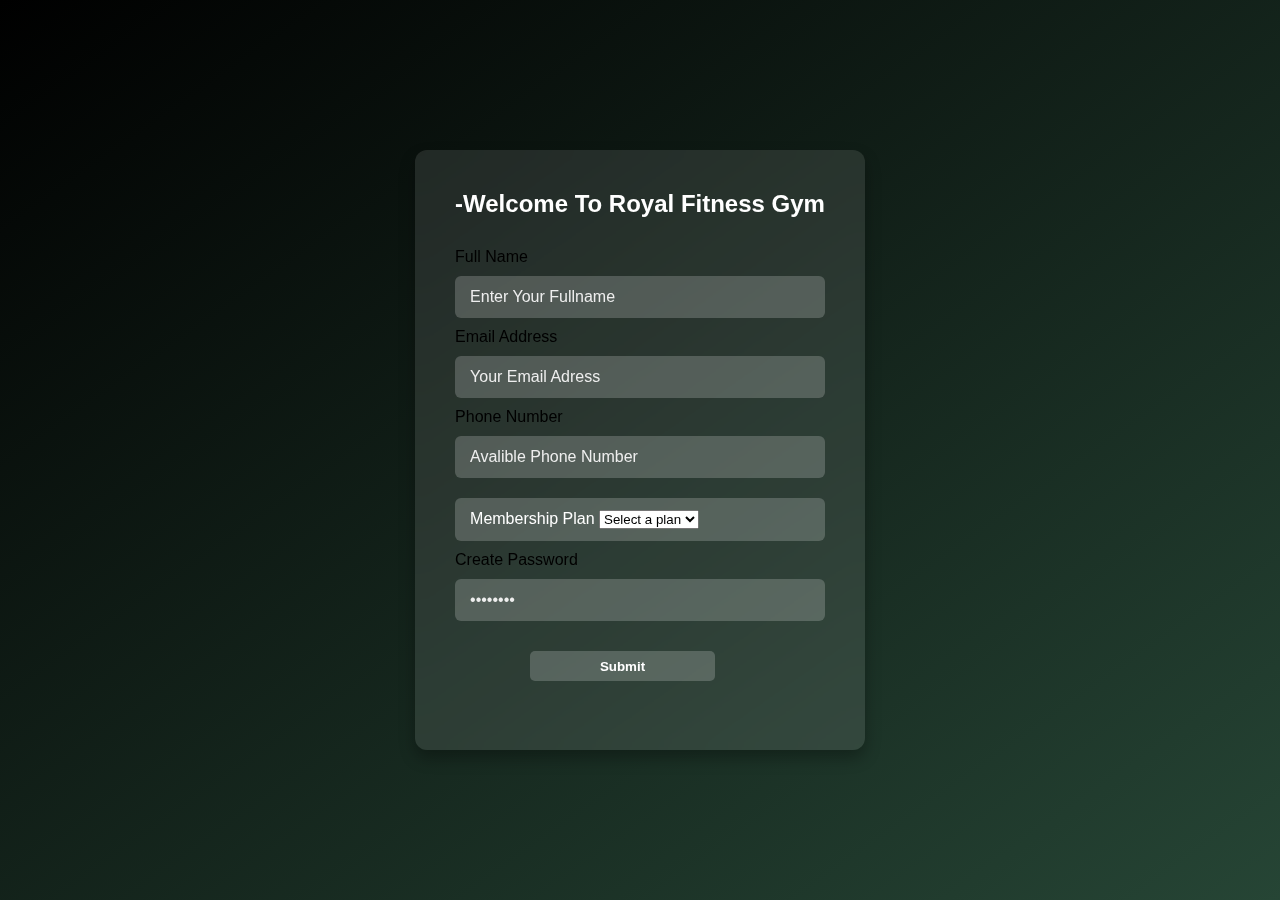
<file: index (2).html>
<!DOCTYPE html>
<html lang="en">
<head>
  <meta charset="UTF-8" />
  <meta name="viewport" content="width=device-width, initial-scale=1" />
  <title>ROYAL FITNESS Registration</title>
  <link rel="stylesheet" href="./style (2).css" />
</head>
<body>
  <div class="container">
    <h3>-Welcome To Royal Fitness Gym</h2>
    <!-- <h2>Join Now</h2> -->
    <form>
      <div class="form-group">
        <label for="fullname">Full Name</label>
        <input type="text" id="fullname" name="fullname" placeholder="Enter Your Fullname" required />
      </div>
      <div class="form-group">
        <label for="email">Email Address</label>
        <input type="email" id="email" name="email" placeholder="Your Email Adress" required />
      </div>
      <div class="form-group">
        <label for="phone">Phone Number</label>
        <input type="tel" id="phone" name="phone" placeholder="Avalible Phone Number" required />
      </div>
      <div class="form">
        <label for="membership">Membership Plan</label>
        <select id="membership" name="membership" required>
         <option disabled selected>Select a plan</option> 
         <option value="basic">Basic</option>
          <option value="premium">Pro</option>
          <option value="elite">PREMIUM</option>
        </select> 
      </div>
      <div class="form-group">
        <label for="password">Create Password</label>
        <input type="password" id="password" name="password" placeholder="••••••••" required />
      </div>
     <input type="submit" class="submit" value="Submit" />
    </form>
  </div>
</body>
</html>
</file>
<file: style (2).css>
* {
  margin: 0;
  padding: 0;
  box-sizing: border-box;
  font-family: 'Segoe UI', Tahoma, Geneva, Verdana, sans-serif;
}

body {
  height: 100vh;
  background: linear-gradient(to top left, #264535, #000000);
  display: flex;
  justify-content: center;
  align-items: center;
}
.container {
  /* width: 100%; */
  max-width: 500px;
  height: 600px;
  background-color: rgba(255, 255, 255, 0.1);
  padding: 40px;
  border-radius: 12px;
  box-shadow: 0 8px 16px rgba(0, 0, 0, 0.3);
  backdrop-filter: blur(10px);
}
h3 {
  text-align: center;
  color: #fff;
  margin-bottom: 30px;
  font-size: 1.5rem;
}
.form-group input {
  width: 100%;
  padding: 12px 15px;
  margin: 10px 0;
  border: none;
  border-radius: 6px;
  background-color: rgba(255, 255, 255, 0.2);
  color: #fff;
  font-size: 1rem;
}

.form-group input::placeholder {
  color: #eee;
}

.form-group input:focus {
  outline: none;
  background-color: rgba(255, 255, 255, 0.3);
  border: 1px solid #fff;
}
.form{
      width: 100%;
  padding: 12px 15px;
  margin: 10px 0;
  border: none;
  border-radius: 6px;
  background-color: rgba(255, 255, 255, 0.2);
  color: #fff;
  font-size: 1rem;
}
.form .first{
    margin-left: 40px;
    background-color: #22b383;
}

.submit {
    width: 50%;
    height: 30px;
    margin-left: 75px;
    margin-top: 20px;
  background-color: rgba(255, 255, 255, 0.2);
  border: none;
  border-radius: 5px;
 color: white;
  font-weight: bold;
  transition: 0.3s ease;
  cursor: pointer;
}

.submit:hover {
  background-color: #22b383;
  color: white;
}
</file>
